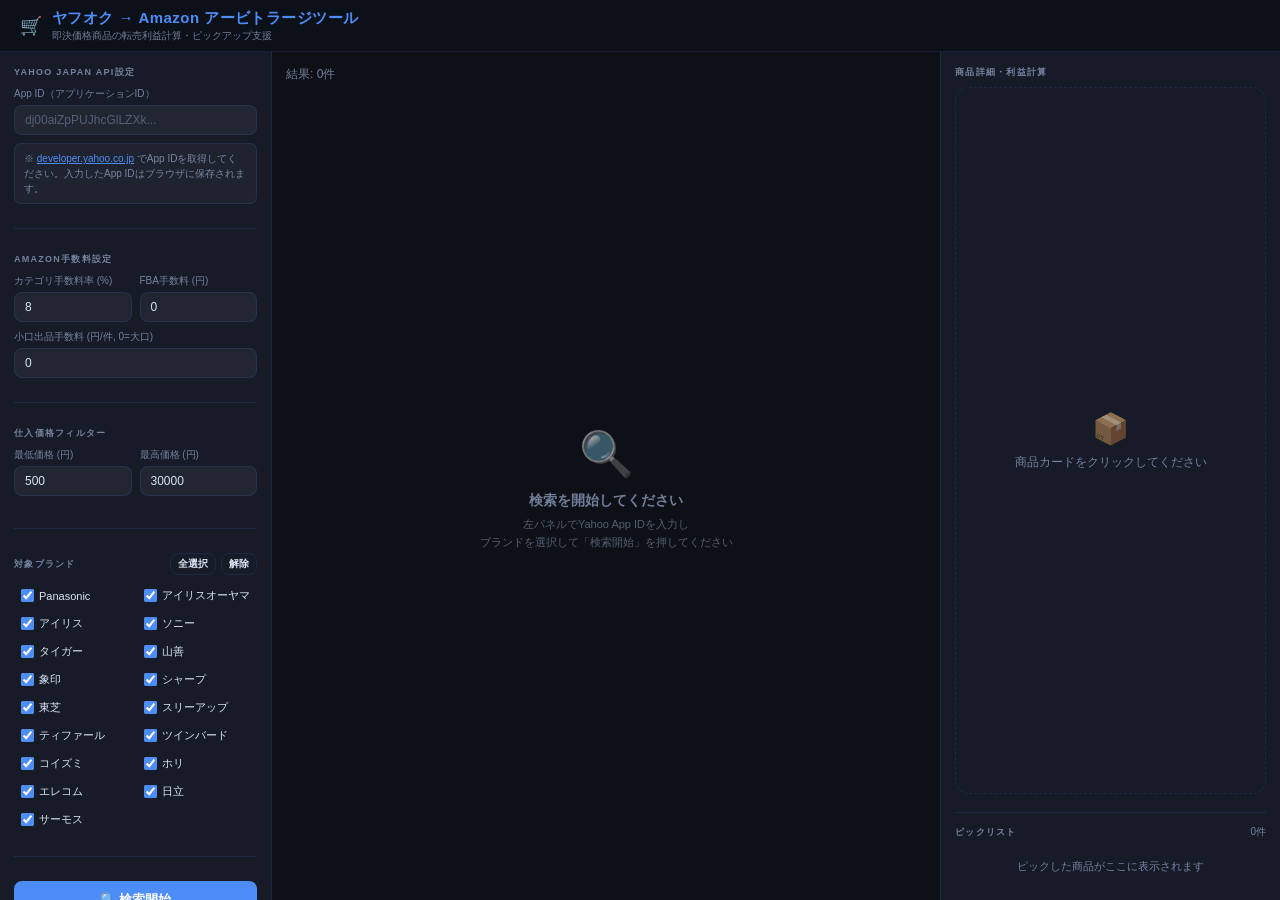
<file: arbitrage.html>
<!DOCTYPE html>
<html lang="ja">
<head>
  <meta charset="utf-8" />
  <meta name="viewport" content="width=device-width, initial-scale=1" />
  <title>ヤフオク→Amazon アービトラージツール</title>
  <style>
    :root {
      --bg: #0d1117;
      --bg2: #090c12;
      --panel: #161b27;
      --card: #1c2235;
      --card2: #232b3e;
      --line: rgba(90, 130, 255, .13);
      --text: #dde4f5;
      --muted: rgba(180, 200, 240, .6);
      --blue: #4d8df8;
      --green: #3acf6c;
      --yellow: #f5c63c;
      --red: #f04c4c;
      --orange: #f79244;
      --shadow: 0 20px 60px rgba(0,0,0,.55);
      --radius: 14px;
    }

    *, *::before, *::after { box-sizing: border-box; margin: 0; padding: 0; }

    body {
      font-family: "Hiragino Sans", "Yu Gothic UI", "Meiryo", sans-serif;
      background: linear-gradient(180deg, #0f1622 0%, var(--bg) 100%);
      color: var(--text);
      font-size: 13px;
      min-height: 100vh;
      overflow-x: hidden;
    }

    /* ===== APP LAYOUT ===== */
    .app {
      display: grid;
      grid-template-columns: 272px 1fr 340px;
      grid-template-rows: 52px 1fr;
      height: 100vh;
      overflow: hidden;
    }

    /* ===== HEADER ===== */
    .app-header {
      grid-column: 1 / -1;
      display: flex;
      align-items: center;
      justify-content: space-between;
      padding: 0 20px;
      background: rgba(13, 17, 25, .98);
      border-bottom: 1px solid var(--line);
      backdrop-filter: blur(12px);
      z-index: 10;
    }

    .header-brand {
      display: flex;
      align-items: center;
      gap: 10px;
    }

    .header-logo {
      font-size: 18px;
    }

    .header-title {
      font-size: 15px;
      font-weight: 700;
      color: var(--blue);
      letter-spacing: .03em;
    }

    .header-sub {
      font-size: 10px;
      color: var(--muted);
      margin-top: 1px;
    }

    .header-actions {
      display: flex;
      align-items: center;
      gap: 8px;
    }

    /* ===== PANELS ===== */
    .panel-left {
      background: var(--panel);
      border-right: 1px solid var(--line);
      overflow-y: auto;
      padding: 14px;
      display: flex;
      flex-direction: column;
      gap: 14px;
    }

    .panel-middle {
      overflow-y: auto;
      padding: 14px;
      background: var(--bg);
      display: flex;
      flex-direction: column;
    }

    .panel-right {
      background: var(--panel);
      border-left: 1px solid var(--line);
      overflow-y: auto;
      padding: 14px;
      display: flex;
      flex-direction: column;
      gap: 0;
    }

    /* ===== SECTION LABELS ===== */
    .sec-label {
      font-size: 9px;
      font-weight: 700;
      letter-spacing: .14em;
      color: var(--muted);
      text-transform: uppercase;
      margin-bottom: 8px;
    }

    /* ===== INPUTS ===== */
    input[type="text"],
    input[type="number"],
    select {
      width: 100%;
      background: rgba(255,255,255,.05);
      border: 1px solid var(--line);
      border-radius: 8px;
      color: var(--text);
      padding: 7px 10px;
      font-size: 12px;
      font-family: inherit;
      transition: border-color .15s;
    }

    input:focus, select:focus {
      outline: none;
      border-color: var(--blue);
      background: rgba(77, 141, 248, .06);
    }

    input::placeholder { color: var(--muted); opacity: .6; }

    .input-wrap {
      display: flex;
      flex-direction: column;
      gap: 4px;
      margin-bottom: 8px;
    }

    .input-wrap:last-child { margin-bottom: 0; }

    .input-label {
      font-size: 10px;
      color: var(--muted);
    }

    .input-row {
      display: grid;
      grid-template-columns: 1fr 1fr;
      gap: 8px;
    }

    /* ===== BUTTONS ===== */
    .btn {
      border: none;
      border-radius: 8px;
      cursor: pointer;
      font-size: 12px;
      font-weight: 600;
      font-family: inherit;
      padding: 8px 12px;
      transition: filter .15s, transform .1s, opacity .15s;
      white-space: nowrap;
    }

    .btn:hover { filter: brightness(1.1); }
    .btn:active { transform: scale(.96); }
    .btn:disabled { opacity: .45; cursor: not-allowed; filter: none; transform: none; }

    .btn-primary { background: var(--blue); color: #fff; width: 100%; padding: 10px; font-size: 13px; }
    .btn-success { background: var(--green); color: #000; width: 100%; padding: 10px; font-size: 13px; }
    .btn-warn    { background: var(--yellow); color: #000; width: 100%; padding: 10px; font-size: 13px; }
    .btn-outline { background: transparent; border: 1px solid var(--line); color: var(--text); }
    .btn-outline:hover { background: rgba(255,255,255,.06); filter: none; }
    .btn-sm { padding: 5px 10px; font-size: 11px; }
    .btn-xs { padding: 3px 7px; font-size: 10px; }
    .btn-danger-outline { background: transparent; border: 1px solid rgba(240,76,76,.35); color: var(--red); width: 100%; }

    /* ===== TAGS ===== */
    .tag {
      display: inline-flex;
      align-items: center;
      padding: 2px 7px;
      border-radius: 999px;
      font-size: 10px;
      font-weight: 700;
      white-space: nowrap;
    }

    .tag-blue   { background: rgba(77,141,248,.18);  color: var(--blue);   }
    .tag-green  { background: rgba(58,207,108,.18);  color: var(--green);  }
    .tag-yellow { background: rgba(245,198,60,.18);  color: var(--yellow); }
    .tag-red    { background: rgba(240,76,76,.18);   color: var(--red);    }
    .tag-orange { background: rgba(247,146,68,.18);  color: var(--orange); }
    .tag-gray   { background: rgba(255,255,255,.1);  color: var(--muted);  }

    /* ===== DIVIDER ===== */
    .divider {
      border: none;
      border-top: 1px solid var(--line);
      margin: 10px 0;
    }

    /* ===== BRAND GRID ===== */
    .brand-grid {
      display: grid;
      grid-template-columns: 1fr 1fr;
      gap: 3px;
    }

    .brand-check {
      display: flex;
      align-items: center;
      gap: 5px;
      padding: 5px 7px;
      border-radius: 6px;
      cursor: pointer;
      transition: background .1s;
      user-select: none;
    }

    .brand-check:hover { background: rgba(255,255,255,.06); }

    .brand-check input[type="checkbox"] {
      width: auto;
      accent-color: var(--blue);
      cursor: pointer;
    }

    .brand-check span { font-size: 11px; }

    .brand-actions {
      display: flex;
      justify-content: space-between;
      align-items: center;
      margin-bottom: 8px;
    }

    /* ===== PROGRESS ===== */
    .progress-wrap {
      display: none;
      flex-direction: column;
      gap: 4px;
    }

    .progress-wrap.show { display: flex; }

    .progress-bar {
      height: 3px;
      background: rgba(255,255,255,.08);
      border-radius: 2px;
      overflow: hidden;
    }

    .progress-fill {
      height: 100%;
      background: var(--blue);
      border-radius: 2px;
      transition: width .4s ease;
    }

    .progress-text {
      font-size: 10px;
      color: var(--muted);
      text-align: center;
    }

    /* ===== FILTER BAR ===== */
    .filter-bar {
      display: none;
      gap: 5px;
      margin-bottom: 10px;
      flex-wrap: wrap;
    }

    .filter-bar.show { display: flex; }

    .filter-pill {
      padding: 4px 11px;
      border-radius: 999px;
      border: 1px solid var(--line);
      background: transparent;
      color: var(--muted);
      font-size: 11px;
      font-family: inherit;
      cursor: pointer;
      transition: all .12s;
    }

    .filter-pill:hover { background: rgba(255,255,255,.06); }

    .filter-pill.active {
      background: var(--blue);
      color: #fff;
      border-color: var(--blue);
    }

    /* ===== RESULTS HEADER ===== */
    .results-hd {
      display: flex;
      align-items: center;
      justify-content: space-between;
      margin-bottom: 10px;
      gap: 8px;
      flex-wrap: wrap;
    }

    .results-count {
      font-size: 12px;
      color: var(--muted);
    }

    .sort-actions {
      display: none;
      gap: 5px;
    }

    .sort-actions.show { display: flex; }

    /* ===== STATUS MESSAGES ===== */
    .status-msg {
      padding: 9px 12px;
      border-radius: 9px;
      font-size: 11px;
      margin-bottom: 10px;
      line-height: 1.5;
    }

    .status-msg.error   { background: rgba(240,76,76,.12);  border: 1px solid rgba(240,76,76,.3);  color: #ff8888; }
    .status-msg.info    { background: rgba(77,141,248,.1);  border: 1px solid rgba(77,141,248,.25); color: #88aaff; }
    .status-msg.success { background: rgba(58,207,108,.1);  border: 1px solid rgba(58,207,108,.25); color: #66df8a; }
    .status-msg.warn    { background: rgba(245,198,60,.1);  border: 1px solid rgba(245,198,60,.25); color: #f0c850; }

    /* ===== RESULT CARDS ===== */
    .results-grid {
      display: flex;
      flex-direction: column;
      gap: 6px;
      flex: 1;
    }

    .result-card {
      background: var(--card);
      border: 1px solid var(--line);
      border-radius: var(--radius);
      padding: 10px;
      cursor: pointer;
      transition: border-color .15s, transform .1s, background .15s;
      display: grid;
      grid-template-columns: 64px 1fr auto;
      gap: 8px;
      align-items: start;
    }

    .result-card:hover {
      border-color: rgba(77,141,248,.35);
      transform: translateY(-1px);
    }

    .result-card.is-selected {
      border-color: var(--blue);
      background: rgba(77,141,248,.07);
    }

    .result-card.is-picked {
      border-color: var(--green);
      background: rgba(58,207,108,.06);
    }

    .result-card.is-ng {
      opacity: .55;
    }

    .result-thumb {
      width: 64px;
      height: 64px;
      object-fit: contain;
      border-radius: 8px;
      background: rgba(255,255,255,.05);
      flex-shrink: 0;
    }

    .result-thumb-placeholder {
      width: 64px;
      height: 64px;
      border-radius: 8px;
      background: rgba(255,255,255,.05);
      display: flex;
      align-items: center;
      justify-content: center;
      font-size: 22px;
      flex-shrink: 0;
    }

    .result-body { min-width: 0; }

    .result-title {
      font-size: 11px;
      font-weight: 600;
      line-height: 1.4;
      margin-bottom: 5px;
      overflow: hidden;
      display: -webkit-box;
      -webkit-line-clamp: 2;
      -webkit-box-orient: vertical;
    }

    .result-tags {
      display: flex;
      flex-wrap: wrap;
      gap: 4px;
    }

    .result-price-col {
      text-align: right;
      flex-shrink: 0;
    }

    .result-price {
      font-size: 14px;
      font-weight: 700;
      color: var(--yellow);
    }

    .result-price-label {
      font-size: 9px;
      color: var(--muted);
      margin-top: 2px;
    }

    .result-profit {
      font-size: 12px;
      font-weight: 700;
      margin-top: 4px;
    }

    /* ===== EMPTY / LOADING STATES ===== */
    .empty-state {
      flex: 1;
      display: flex;
      flex-direction: column;
      align-items: center;
      justify-content: center;
      padding: 60px 20px;
      color: var(--muted);
      text-align: center;
    }

    .empty-icon { font-size: 44px; margin-bottom: 12px; }
    .empty-text { font-size: 14px; font-weight: 600; }
    .empty-sub  { font-size: 11px; margin-top: 6px; opacity: .7; line-height: 1.6; }

    .spinner-wrap {
      display: flex;
      flex-direction: column;
      align-items: center;
      padding: 60px 20px;
      color: var(--muted);
      gap: 12px;
    }

    .spinner {
      width: 30px;
      height: 30px;
      border: 3px solid rgba(77,141,248,.2);
      border-top-color: var(--blue);
      border-radius: 50%;
      animation: spin .7s linear infinite;
    }

    @keyframes spin { to { transform: rotate(360deg); } }

    /* ===== DETAIL PANEL ===== */
    .detail-placeholder {
      flex: 1;
      display: flex;
      flex-direction: column;
      align-items: center;
      justify-content: center;
      min-height: 180px;
      border: 1px dashed var(--line);
      border-radius: var(--radius);
      color: var(--muted);
      text-align: center;
      margin-bottom: 14px;
      padding: 20px;
    }

    #itemDetail { display: none; }

    .detail-thumb-img {
      width: 100%;
      max-height: 140px;
      object-fit: contain;
      border-radius: 10px;
      background: rgba(255,255,255,.04);
      margin-bottom: 10px;
    }

    .detail-title {
      font-size: 12px;
      font-weight: 600;
      line-height: 1.5;
      margin-bottom: 10px;
    }

    .detail-row {
      display: flex;
      justify-content: space-between;
      align-items: center;
      padding: 6px 0;
      border-bottom: 1px solid var(--line);
      gap: 8px;
    }

    .detail-row:last-child { border-bottom: none; }

    .detail-key { font-size: 10px; color: var(--muted); }
    .detail-val { font-size: 12px; font-weight: 600; text-align: right; }

    .detail-link-row {
      display: flex;
      gap: 6px;
      margin-bottom: 10px;
      flex-wrap: wrap;
    }

    /* ===== PROFIT BOX ===== */
    .profit-box {
      border-radius: var(--radius);
      padding: 14px;
      margin: 10px 0;
      text-align: center;
    }

    .profit-box.empty { background: rgba(255,255,255,.04); border: 1px solid var(--line); }
    .profit-box.good  { background: rgba(58,207,108,.1);  border: 1px solid rgba(58,207,108,.28); }
    .profit-box.warn  { background: rgba(245,198,60,.09); border: 1px solid rgba(245,198,60,.24); }
    .profit-box.bad   { background: rgba(240,76,76,.09);  border: 1px solid rgba(240,76,76,.24);  }

    .profit-rate {
      font-size: 30px;
      font-weight: 800;
      line-height: 1;
    }

    .profit-rate.good  { color: var(--green);  }
    .profit-rate.warn  { color: var(--yellow); }
    .profit-rate.bad   { color: var(--red);    }

    .profit-sub   { font-size: 11px; color: var(--muted); margin-top: 4px; }
    .profit-label { font-size: 11px; font-weight: 700; margin-top: 6px; }
    .profit-label.good  { color: var(--green);  }
    .profit-label.warn  { color: var(--yellow); }
    .profit-label.bad   { color: var(--red);    }

    /* ===== PICK LIST ===== */
    .pick-section { border-top: 1px solid var(--line); padding-top: 12px; margin-top: 4px; }

    .pick-section-hd {
      display: flex;
      justify-content: space-between;
      align-items: center;
      margin-bottom: 8px;
    }

    .pick-item {
      background: var(--card);
      border: 1px solid rgba(58,207,108,.25);
      border-radius: 9px;
      padding: 8px 10px;
      margin-bottom: 5px;
      display: flex;
      align-items: center;
      gap: 7px;
    }

    .pick-item-name {
      font-size: 10px;
      flex: 1;
      min-width: 0;
      overflow: hidden;
      text-overflow: ellipsis;
      white-space: nowrap;
      line-height: 1.4;
    }

    .pick-item-rate {
      font-size: 11px;
      font-weight: 700;
      color: var(--green);
      white-space: nowrap;
    }

    .pick-item-price {
      font-size: 10px;
      color: var(--muted);
      white-space: nowrap;
    }

    /* ===== SCROLLBAR ===== */
    ::-webkit-scrollbar { width: 5px; }
    ::-webkit-scrollbar-track { background: transparent; }
    ::-webkit-scrollbar-thumb { background: rgba(255,255,255,.1); border-radius: 3px; }
    ::-webkit-scrollbar-thumb:hover { background: rgba(255,255,255,.18); }

    /* ===== TOOLTIP-LIKE NOTE ===== */
    .note {
      font-size: 10px;
      color: var(--muted);
      line-height: 1.5;
      padding: 7px 9px;
      border-radius: 7px;
      background: rgba(255,255,255,.04);
      border: 1px solid var(--line);
    }

    .note a { color: var(--blue); }

    /* ===== RESPONSIVE ===== */
    @media (max-width: 1080px) {
      .app { grid-template-columns: 240px 1fr 300px; }
    }

    @media (max-width: 800px) {
      .app {
        grid-template-columns: 1fr;
        grid-template-rows: 52px auto auto 1fr auto;
        height: auto;
        overflow: visible;
      }
      .panel-left  { border-right: none; border-bottom: 1px solid var(--line); }
      .panel-middle { min-height: 50vh; }
      .panel-right { border-left: none; border-top: 1px solid var(--line); }
    }

    /* ===== API FALLBACK LINKS ===== */
    .fallback-links {
      display: none;
      flex-direction: column;
      gap: 4px;
    }

    .fallback-links.show { display: flex; }

    .fallback-link {
      font-size: 11px;
      color: var(--blue);
      text-decoration: none;
      padding: 5px 8px;
      border-radius: 6px;
      border: 1px solid var(--line);
      display: flex;
      justify-content: space-between;
      align-items: center;
      transition: background .12s;
    }

    .fallback-link:hover { background: rgba(255,255,255,.06); }
  </style>
</head>
<body>

<div class="app" id="app">

  <!-- ===== HEADER ===== -->
  <header class="app-header">
    <div class="header-brand">
      <span class="header-logo">🛒</span>
      <div>
        <div class="header-title">ヤフオク → Amazon アービトラージツール</div>
        <div class="header-sub">即決価格商品の転売利益計算・ピックアップ支援</div>
      </div>
    </div>
    <div class="header-actions">
      <span id="headerPickBadge" class="tag tag-green" style="display:none;"></span>
      <button class="btn btn-outline btn-sm" id="exportCsvBtn" style="display:none;">CSV出力</button>
    </div>
  </header>

  <!-- ===== LEFT PANEL: SETTINGS ===== -->
  <aside class="panel-left">

    <!-- App ID -->
    <div>
      <div class="sec-label">Yahoo Japan API設定</div>
      <div class="input-wrap">
        <label class="input-label">App ID（アプリケーションID）</label>
        <input type="text" id="appId" placeholder="dj00aiZpPUJhcGlLZXk..." autocomplete="off" />
      </div>
      <div class="note">
        ※ <a href="https://developer.yahoo.co.jp/start/" target="_blank" rel="noopener">developer.yahoo.co.jp</a> でApp IDを取得してください。入力したApp IDはブラウザに保存されます。
      </div>
    </div>

    <hr class="divider" />

    <!-- Fee settings -->
    <div>
      <div class="sec-label">Amazon手数料設定</div>
      <div class="input-row">
        <div class="input-wrap">
          <label class="input-label">カテゴリ手数料率 (%)</label>
          <input type="number" id="feeRate" value="8" min="1" max="30" step="0.5" />
        </div>
        <div class="input-wrap">
          <label class="input-label">FBA手数料 (円)</label>
          <input type="number" id="fbaFee" value="0" min="0" step="10" />
        </div>
      </div>
      <div class="input-wrap">
        <label class="input-label">小口出品手数料 (円/件, 0=大口)</label>
        <input type="number" id="perItemFee" value="0" min="0" step="10" />
      </div>
    </div>

    <hr class="divider" />

    <!-- Price range -->
    <div>
      <div class="sec-label">仕入価格フィルター</div>
      <div class="input-row">
        <div class="input-wrap">
          <label class="input-label">最低価格 (円)</label>
          <input type="number" id="minPrice" value="500" min="0" step="100" />
        </div>
        <div class="input-wrap">
          <label class="input-label">最高価格 (円)</label>
          <input type="number" id="maxPrice" value="30000" min="0" step="1000" />
        </div>
      </div>
    </div>

    <hr class="divider" />

    <!-- Brand selection -->
    <div style="flex:1;">
      <div class="brand-actions">
        <div class="sec-label" style="margin:0;">対象ブランド</div>
        <div style="display:flex;gap:5px;">
          <button class="btn btn-outline btn-xs" id="selectAllBrands">全選択</button>
          <button class="btn btn-outline btn-xs" id="clearAllBrands">解除</button>
        </div>
      </div>
      <div class="brand-grid" id="brandGrid"></div>
    </div>

    <hr class="divider" />

    <!-- Search button -->
    <div>
      <button class="btn btn-primary" id="searchBtn">🔍 検索開始</button>
      <div class="progress-wrap" id="progressWrap" style="margin-top:8px;">
        <div class="progress-bar"><div class="progress-fill" id="progressFill" style="width:0%"></div></div>
        <div class="progress-text" id="progressText"></div>
      </div>
    </div>

    <!-- Fallback links (shown when API fails) -->
    <div id="fallbackSection" style="display:none;">
      <hr class="divider" />
      <div class="sec-label">ヤフオク検索リンク（手動用）</div>
      <div class="fallback-links show" id="fallbackLinks"></div>
    </div>

  </aside>

  <!-- ===== MIDDLE PANEL: RESULTS ===== -->
  <main class="panel-middle">

    <div class="results-hd">
      <div class="results-count" id="resultsCount">結果: 0件</div>
      <div class="sort-actions" id="sortActions">
        <button class="btn btn-outline btn-sm" id="sortProfitBtn">利益率順</button>
        <button class="btn btn-outline btn-sm" id="sortPriceBtn">価格順</button>
        <button class="btn btn-outline btn-sm" id="sortDaysBtn">残り日数順</button>
      </div>
    </div>

    <div class="filter-bar" id="filterBar">
      <button class="filter-pill active" data-filter="all">すべて</button>
      <button class="filter-pill" data-filter="pick">ピック対象 (8%+)</button>
      <button class="filter-pill" data-filter="borderline">要確認 (5-8%)</button>
      <button class="filter-pill" data-filter="unchecked">未チェック</button>
      <button class="filter-pill" data-filter="ng">対象外</button>
    </div>

    <div id="statusMsg"></div>

    <div class="results-grid" id="resultsGrid">
      <div class="empty-state">
        <div class="empty-icon">🔍</div>
        <div class="empty-text">検索を開始してください</div>
        <div class="empty-sub">
          左パネルでYahoo App IDを入力し<br>
          ブランドを選択して「検索開始」を押してください
        </div>
      </div>
    </div>

  </main>

  <!-- ===== RIGHT PANEL: DETAIL ===== -->
  <aside class="panel-right">

    <div class="sec-label">商品詳細・利益計算</div>

    <!-- Placeholder -->
    <div class="detail-placeholder" id="detailPlaceholder">
      <div style="font-size:30px;margin-bottom:8px;">📦</div>
      <div style="font-size:12px;">商品カードをクリックしてください</div>
    </div>

    <!-- Item detail (filled dynamically) -->
    <div id="itemDetail"></div>

    <!-- Pick list -->
    <div class="pick-section" id="pickSection">
      <div class="pick-section-hd">
        <div class="sec-label" style="margin:0;">ピックリスト</div>
        <span id="pickListCount" style="font-size:10px;color:var(--muted);">0件</span>
      </div>
      <div id="pickList">
        <div style="font-size:11px;color:var(--muted);text-align:center;padding:12px;">
          ピックした商品がここに表示されます
        </div>
      </div>
    </div>

  </aside>

</div><!-- .app -->

<script>
// =====================================================
// CONSTANTS
// =====================================================
const BRANDS = [
  { id:'panasonic',   name:'Panasonic',    query:'Panasonic'    },
  { id:'iris_ohyama', name:'アイリスオーヤマ', query:'アイリスオーヤマ' },
  { id:'iris',        name:'アイリス',      query:'アイリス'      },
  { id:'sony',        name:'ソニー',        query:'ソニー'        },
  { id:'tiger',       name:'タイガー',      query:'タイガー'      },
  { id:'yamazen',     name:'山善',          query:'山善'          },
  { id:'zojirushi',   name:'象印',          query:'象印'          },
  { id:'sharp',       name:'シャープ',      query:'シャープ'      },
  { id:'toshiba',     name:'東芝',          query:'東芝'          },
  { id:'threeup',     name:'スリーアップ',   query:'スリーアップ'   },
  { id:'tefal',       name:'ティファール',   query:'ティファール'   },
  { id:'twinbird',    name:'ツインバード',   query:'ツインバード'   },
  { id:'koizumi',     name:'コイズミ',      query:'コイズミ'      },
  { id:'hori',        name:'ホリ',          query:'ホリ'          },
  { id:'elecom',      name:'エレコム',      query:'エレコム'      },
  { id:'hitachi',     name:'日立',          query:'日立'          },
  { id:'thermos',     name:'サーモス',      query:'サーモス'      },
];

const JUNK_WORDS = [
  'ジャンク','現状品','現状渡','現状渡し','故障','破損','パーツ取り',
  'ジャンク品','ジャンク扱い','不動品','動作未確認','難あり','訳あり',
  'わけあり','要修理','動作不良','電源入らず','部品取り',
];

const PROHIBITED_WORDS = [
  'パソコン','ノートpc','ノートパソコン','デスクトップ','laptop',
  'リモコン','テレビリモコン','エアコンリモコン','赤外線リモコン',
  'remote control',
];

const YAHOO_SEARCH_BASE = 'https://auctions.yahooapis.jp/AuctionWebService/V2/json/search';
const MIN_DAYS = 3;
const PROFIT_PICK_RATE = 8;   // % → ピック対象
const PROFIT_MIN_RATE  = 5;   // % → 要確認 (表示はするが登録非推奨)

// =====================================================
// STATE
// =====================================================
let allItems     = [];   // all fetched & base-filtered items
let displayItems = [];   // after UI filter
let selectedItem = null;
let pickList     = [];
let currentFilter = 'all';

// =====================================================
// INIT
// =====================================================
function init() {
  buildBrandGrid();

  // Restore saved App ID
  const saved = localStorage.getItem('arb_app_id');
  if (saved) document.getElementById('appId').value = saved;

  document.getElementById('appId').addEventListener('change', e => {
    localStorage.setItem('arb_app_id', e.target.value.trim());
  });

  document.getElementById('selectAllBrands').addEventListener('click', () => {
    document.querySelectorAll('input[name="brand"]').forEach(c => c.checked = true);
  });
  document.getElementById('clearAllBrands').addEventListener('click', () => {
    document.querySelectorAll('input[name="brand"]').forEach(c => c.checked = false);
  });

  document.getElementById('searchBtn').addEventListener('click', startSearch);

  document.getElementById('filterBar').addEventListener('click', e => {
    const pill = e.target.closest('.filter-pill');
    if (!pill) return;
    document.querySelectorAll('.filter-pill').forEach(p => p.classList.remove('active'));
    pill.classList.add('active');
    currentFilter = pill.dataset.filter;
    renderResults();
  });

  document.getElementById('sortProfitBtn').addEventListener('click', () => {
    allItems.sort((a,b) => b.profitRate - a.profitRate);
    applyFilter();
  });
  document.getElementById('sortPriceBtn').addEventListener('click', () => {
    allItems.sort((a,b) => a.buyNowPrice - b.buyNowPrice);
    applyFilter();
  });
  document.getElementById('sortDaysBtn').addEventListener('click', () => {
    allItems.sort((a,b) => a.daysLeft - b.daysLeft);
    applyFilter();
  });

  document.getElementById('exportCsvBtn').addEventListener('click', exportCsv);

  // Fee/price input re-calculate on change
  ['feeRate','fbaFee','perItemFee'].forEach(id => {
    document.getElementById(id).addEventListener('change', () => {
      // Recalculate all items that have amazon price set
      allItems.forEach(item => {
        if (item.amazonUsedPrice || item.amazonNewPrice) {
          const c = calcProfit(item);
          Object.assign(item, c);
        }
      });
      applyFilter();
      if (selectedItem) renderDetail(selectedItem);
    });
  });
}

function buildBrandGrid() {
  const grid = document.getElementById('brandGrid');
  grid.innerHTML = BRANDS.map(b => `
    <label class="brand-check">
      <input type="checkbox" name="brand" value="${b.id}" checked />
      <span>${esc(b.name)}</span>
    </label>
  `).join('');
}

// =====================================================
// YAHOO AUCTION API (JSONP)
// =====================================================
function jsonpCall(url) {
  return new Promise((resolve, reject) => {
    const cbName = '_yaj_' + Date.now() + '_' + Math.random().toString(36).slice(2,6);
    const script = document.createElement('script');
    let settled = false;

    const timer = setTimeout(() => {
      if (settled) return;
      settled = true;
      cleanup();
      reject(new Error('タイムアウト(15s)'));
    }, 15000);

    window[cbName] = data => {
      if (settled) return;
      settled = true;
      cleanup();
      resolve(data);
    };

    script.onerror = () => {
      if (settled) return;
      settled = true;
      cleanup();
      reject(new Error('スクリプト読み込みエラー'));
    };

    function cleanup() {
      clearTimeout(timer);
      delete window[cbName];
      if (script.parentNode) script.parentNode.removeChild(script);
    }

    script.src = url + '&callback=' + cbName;
    document.head.appendChild(script);
  });
}

async function fetchBrand(brand, appId, minPrice, maxPrice) {
  const params = new URLSearchParams({
    appid:  appId,
    query:  brand.query,
    hits:   100,
    buynow: 1,       // 即決価格あり
    output: 'json',
    min:    minPrice,
    max:    maxPrice,
  });

  const url = `${YAHOO_SEARCH_BASE}?${params}`;
  const data = await jsonpCall(url);
  return parseItems(data, brand.name);
}

function parseItems(data, brandName) {
  try {
    // Handle API error
    if (data?.Error || data?.error) return [];

    const rs = data?.ResultSet;
    if (!rs) return [];

    const result = rs.Result;
    if (!result) return [];

    const raw = result.Item;
    if (!raw) return [];

    const arr = Array.isArray(raw) ? raw : [raw];

    return arr.map(item => {
      const buyNowPrice = parsePrice(item.BuyItNowPrice);
      const endTime     = item.EndTime || '';
      const daysLeft    = calcDaysLeft(endTime);

      return {
        id:           item.AuctionID || '',
        title:        item.Title     || '',
        buyNowPrice,
        currentPrice: parsePrice(item.Price),
        endTime,
        daysLeft,
        imageUrl:     item.ImageUrl         || '',
        auctionUrl:   item.AuctionItemUrl   || `https://page.auctions.yahoo.co.jp/jp/auction/${item.AuctionID}`,
        sellerId:     item.Seller?.Id       || '',
        sellerRating: parseInt(item.Seller?.Rating || 0),
        shippingCode: item.Shipping?.Code   || item.Shipping?.Type || '',
        brand:        brandName,
        // Derived flags
        isJunk:       checkWords(item.Title, JUNK_WORDS),
        isProhibited: checkWords(item.Title, PROHIBITED_WORDS),
        isCOD:        checkCOD(item),
        // Amazon / user inputs
        asin:             '',
        amazonUsedPrice:  0,
        amazonNewPrice:   0,
        shippingCost:     0,
        // Calculated profit
        suggestedPrice: 0,
        amazonFee:      0,
        profit:         0,
        profitRate:     0,
        status:         'unchecked',  // unchecked / pick / borderline / ng
      };
    }).filter(i => i.buyNowPrice > 0 && i.id);

  } catch (e) {
    console.warn('parseItems error:', e);
    return [];
  }
}

function parsePrice(v) {
  if (!v) return 0;
  if (typeof v === 'number') return v;
  if (typeof v === 'object') return parseInt(v._value || v.value || 0) || 0;
  return parseInt(String(v).replace(/[^\d]/g,'')) || 0;
}

function calcDaysLeft(endTimeStr) {
  if (!endTimeStr) return 0;
  const diff = new Date(endTimeStr) - Date.now();
  return diff / (86400 * 1000);
}

function checkWords(title, words) {
  if (!title) return false;
  const lower = title.toLowerCase();
  return words.some(w => lower.includes(w.toLowerCase()));
}

function checkCOD(item) {
  // 着払い detection from shipping info (may not always be available in search result)
  const code = String(item.Shipping?.Code || item.Shipping?.Type || '');
  if (!code) return null;  // unknown
  // Code "2" typically means 着払い in Yahoo Auction API
  return code === '2' || code.includes('着払');
}

// =====================================================
// BASE FILTERING
// =====================================================
function baseFilter(items) {
  return items.filter(i => {
    if (i.daysLeft < MIN_DAYS) return false;
    if (i.isJunk)       return false;
    if (i.isProhibited) return false;
    if (i.isCOD === true) return false;
    return true;
  });
}

// =====================================================
// PROFIT CALCULATION
// =====================================================
function calcProfit(item) {
  const feeRate    = parseFloat(document.getElementById('feeRate').value)    / 100 || 0.08;
  const fbaFee     = parseFloat(document.getElementById('fbaFee').value)     || 0;
  const perItemFee = parseFloat(document.getElementById('perItemFee').value) || 0;

  const purchaseCost = item.buyNowPrice + (item.shippingCost || 0);

  if (!item.amazonUsedPrice && !item.amazonNewPrice) {
    return { suggestedPrice:0, amazonFee:0, profit:0, profitRate:0, status:'unchecked' };
  }

  let suggestedPrice;
  if (item.amazonUsedPrice > 0) {
    // 中古最安 - 100円
    suggestedPrice = item.amazonUsedPrice - 100;
  } else {
    // 新品最安 × 0.9
    suggestedPrice = Math.floor(item.amazonNewPrice * 0.9);
  }

  if (suggestedPrice <= 0) {
    return { suggestedPrice:0, amazonFee:0, profit:0, profitRate:0, status:'ng' };
  }

  const amazonFee   = Math.floor(suggestedPrice * feeRate);
  const totalFees   = amazonFee + fbaFee + perItemFee;
  const profit      = suggestedPrice - totalFees - purchaseCost;
  const profitRate  = Math.round((profit / suggestedPrice) * 1000) / 10;  // 1 decimal

  let status;
  if      (profitRate >= PROFIT_PICK_RATE) status = 'pick';
  else if (profitRate >= PROFIT_MIN_RATE)  status = 'borderline';
  else                                     status = 'ng';

  return { suggestedPrice, amazonFee, profit: Math.round(profit), profitRate, status };
}

// =====================================================
// SEARCH ORCHESTRATION
// =====================================================
async function startSearch() {
  const appId = document.getElementById('appId').value.trim();
  if (!appId) { showStatus('Yahoo Japan App IDを入力してください', 'error'); return; }

  const selectedBrands = BRANDS.filter(b => {
    const cb = document.querySelector(`input[name="brand"][value="${b.id}"]`);
    return cb?.checked;
  });
  if (selectedBrands.length === 0) { showStatus('ブランドを1つ以上選択してください', 'error'); return; }

  const minPrice = parseInt(document.getElementById('minPrice').value) || 0;
  const maxPrice = parseInt(document.getElementById('maxPrice').value) || 999999;

  // Reset
  allItems = [];
  displayItems = [];
  selectedItem = null;
  document.getElementById('itemDetail').style.display  = 'none';
  document.getElementById('detailPlaceholder').style.display = 'flex';
  document.getElementById('filterBar').classList.remove('show');
  document.getElementById('sortActions').classList.remove('show');
  showStatus('', '');
  renderResults();

  const btn = document.getElementById('searchBtn');
  btn.disabled = true;
  btn.textContent = '検索中…';

  const pw = document.getElementById('progressWrap');
  pw.classList.add('show');

  let errorCount = 0;
  let totalFetched = 0;

  for (let i = 0; i < selectedBrands.length; i++) {
    const brand = selectedBrands[i];
    const pct = Math.round(i / selectedBrands.length * 100);
    document.getElementById('progressFill').style.width = pct + '%';
    document.getElementById('progressText').textContent =
      `${brand.name} を検索中… (${i+1}/${selectedBrands.length})`;

    try {
      const items = await fetchBrand(brand, appId, minPrice, maxPrice);
      // Deduplicate by auction ID
      items.forEach(item => {
        if (!allItems.find(x => x.id === item.id)) {
          allItems.push(item);
          totalFetched++;
        }
      });
    } catch (e) {
      console.warn(`Error fetching ${brand.name}:`, e);
      errorCount++;
    }

    // Partial render after each brand
    const filtered = baseFilter(allItems);
    displayItems = filtered;
    applyFilter(false);

    // Rate-limit delay
    if (i < selectedBrands.length - 1) {
      await delay(350);
    }
  }

  document.getElementById('progressFill').style.width = '100%';
  const filtered = baseFilter(allItems);
  displayItems = filtered;

  setTimeout(() => pw.classList.remove('show'), 2000);

  btn.disabled = false;
  btn.textContent = '🔍 再検索';

  document.getElementById('filterBar').classList.add('show');
  document.getElementById('sortActions').classList.add('show');
  applyFilter();

  // Show status
  if (errorCount === selectedBrands.length) {
    showStatus(
      `APIエラー: 全ブランドで取得に失敗しました。App IDが正しいか確認してください。下の手動検索リンクをご利用ください。`,
      'error'
    );
    showFallbackLinks(selectedBrands);
  } else {
    if (errorCount > 0) {
      showStatus(`注意: ${errorCount}/${selectedBrands.length}ブランドで取得エラーが発生しました。`, 'warn');
    }
    if (filtered.length === 0) {
      showStatus('条件に合う商品が見つかりませんでした。価格範囲を広げるか他のブランドをお試しください。', 'info');
    } else {
      showStatus(`${filtered.length}件の商品が見つかりました（フィルター済み・合計取得: ${totalFetched}件）`, 'success');
    }
  }
}

function showFallbackLinks(brands) {
  const sec = document.getElementById('fallbackSection');
  const links = document.getElementById('fallbackLinks');
  sec.style.display = 'block';
  links.innerHTML = brands.slice(0, 12).map(b => {
    const params = new URLSearchParams({ p: b.query, va: b.query, select: 'buynow' });
    const url = `https://auctions.yahoo.co.jp/search/search?${params}`;
    return `<a class="fallback-link" href="${url}" target="_blank" rel="noopener">
      ${esc(b.name)} <span>↗</span>
    </a>`;
  }).join('');
}

// =====================================================
// FILTER & RENDER
// =====================================================
function applyFilter(doRender = true) {
  switch (currentFilter) {
    case 'pick':        displayItems = allItems.filter(i => baseFilter([i]).length && i.status === 'pick');       break;
    case 'borderline':  displayItems = allItems.filter(i => baseFilter([i]).length && i.status === 'borderline'); break;
    case 'unchecked':   displayItems = allItems.filter(i => baseFilter([i]).length && i.status === 'unchecked');  break;
    case 'ng':          displayItems = allItems.filter(i => baseFilter([i]).length && i.status === 'ng');         break;
    default:            displayItems = baseFilter(allItems);
  }
  if (doRender) renderResults();
}

function renderResults() {
  const grid = document.getElementById('resultsGrid');
  const countEl = document.getElementById('resultsCount');
  const total = baseFilter(allItems).length;

  countEl.textContent = `結果: ${displayItems.length}件 / ${total}件`;

  if (displayItems.length === 0 && allItems.length === 0) {
    grid.innerHTML = `
      <div class="empty-state">
        <div class="empty-icon">🔍</div>
        <div class="empty-text">検索を開始してください</div>
        <div class="empty-sub">左パネルでApp IDを入力し<br>ブランドを選択して「検索開始」を押してください</div>
      </div>`;
    return;
  }

  if (displayItems.length === 0) {
    grid.innerHTML = `
      <div class="empty-state">
        <div class="empty-icon">📭</div>
        <div class="empty-text">該当商品なし</div>
        <div class="empty-sub">このフィルターで条件に合う商品が見つかりませんでした</div>
      </div>`;
    return;
  }

  grid.innerHTML = displayItems.map(item => renderCard(item)).join('');

  grid.querySelectorAll('.result-card').forEach(card => {
    card.addEventListener('click', () => {
      const item = allItems.find(i => i.id === card.dataset.id);
      if (item) selectItem(item);
    });
  });
}

function renderCard(item) {
  const isPicked = pickList.some(p => p.id === item.id);
  const days = Math.floor(item.daysLeft);

  const daysCls = days >= 7 ? 'tag-blue' : days >= 3 ? 'tag-yellow' : 'tag-red';

  let statusTag = '';
  if (isPicked) {
    statusTag = '<span class="tag tag-green">ピック済</span>';
  } else if (item.status === 'pick') {
    statusTag = '<span class="tag tag-green">ピック対象</span>';
  } else if (item.status === 'borderline') {
    statusTag = '<span class="tag tag-yellow">要確認</span>';
  } else if (item.status === 'ng') {
    statusTag = '<span class="tag tag-red">対象外</span>';
  }

  let profitTag = '';
  if (item.profitRate !== 0 && item.status !== 'unchecked') {
    const cls = item.profitRate >= 8 ? 'tag-green' : item.profitRate >= 5 ? 'tag-yellow' : 'tag-red';
    profitTag = `<span class="tag ${cls}">${item.profitRate}%</span>`;
  }

  const thumb = item.imageUrl
    ? `<img class="result-thumb" src="${esc(item.imageUrl)}" alt="" loading="lazy"
           onerror="this.parentNode.innerHTML='<div class=result-thumb-placeholder>📦</div>'" />`
    : `<div class="result-thumb-placeholder">📦</div>`;

  const selCls = selectedItem?.id === item.id ? 'is-selected' : '';
  const pickCls = isPicked ? 'is-picked' : '';
  const ngCls   = item.status === 'ng' && !isPicked ? 'is-ng' : '';

  return `
    <div class="result-card ${selCls} ${pickCls} ${ngCls}" data-id="${esc(item.id)}">
      ${thumb}
      <div class="result-body">
        <div class="result-title">${esc(item.title)}</div>
        <div class="result-tags">
          <span class="tag tag-gray">${esc(item.brand)}</span>
          <span class="tag ${daysCls}">残${days}日</span>
          ${item.isCOD === null ? '<span class="tag tag-orange">送料要確認</span>' : ''}
          ${statusTag}
          ${profitTag}
        </div>
      </div>
      <div class="result-price-col">
        <div class="result-price">¥${item.buyNowPrice.toLocaleString()}</div>
        <div class="result-price-label">即決価格</div>
        ${item.suggestedPrice > 0 ? `<div class="result-profit" style="color:${item.profitRate>=8?'var(--green)':item.profitRate>=5?'var(--yellow)':'var(--red)'}">¥${item.suggestedPrice.toLocaleString()}</div>` : ''}
      </div>
    </div>
  `;
}

// =====================================================
// ITEM DETAIL
// =====================================================
function selectItem(item) {
  selectedItem = item;

  // Update selection styling in grid
  document.querySelectorAll('.result-card').forEach(c => {
    c.classList.toggle('is-selected', c.dataset.id === item.id);
  });

  document.getElementById('detailPlaceholder').style.display = 'none';
  document.getElementById('itemDetail').style.display = 'block';
  renderDetail(item);
}

function renderDetail(item) {
  const el = document.getElementById('itemDetail');
  const isPicked = pickList.some(p => p.id === item.id);
  const calc = { suggestedPrice: item.suggestedPrice, amazonFee: item.amazonFee,
                 profit: item.profit, profitRate: item.profitRate, status: item.status };

  const endStr = item.endTime
    ? new Date(item.endTime).toLocaleString('ja-JP', { month:'numeric', day:'numeric', hour:'2-digit', minute:'2-digit' })
    : '-';

  const amazonSearchUrl = `https://www.amazon.co.jp/s?k=${encodeURIComponent(item.title)}`;

  let actionBtn = '';
  if (isPicked) {
    actionBtn = `<button class="btn btn-danger-outline" onclick="removeFromPick()">ピックリストから削除</button>`;
  } else if (item.status === 'pick') {
    actionBtn = `<button class="btn btn-success" onclick="addToPick()">✓ ピックリストに追加</button>`;
  } else if (item.status === 'borderline') {
    actionBtn = `<button class="btn btn-warn" onclick="addToPick()">要確認でピックに追加</button>`;
  }

  el.innerHTML = `
    ${item.imageUrl ? `<img class="detail-thumb-img" src="${esc(item.imageUrl)}" alt=""
       onerror="this.style.display='none'" />` : ''}

    <div class="detail-title">${esc(item.title)}</div>

    <div class="detail-link-row">
      <a href="${esc(item.auctionUrl)}" target="_blank" rel="noopener"
         class="btn btn-outline btn-sm">ヤフオクで見る ↗</a>
      <a href="${amazonSearchUrl}" target="_blank" rel="noopener"
         class="btn btn-outline btn-sm">Amazonで検索 ↗</a>
    </div>

    <div class="detail-row">
      <span class="detail-key">即決価格</span>
      <span class="detail-val" style="color:var(--yellow);">¥${item.buyNowPrice.toLocaleString()}</span>
    </div>
    <div class="detail-row">
      <span class="detail-key">終了日時</span>
      <span class="detail-val">${esc(endStr)}</span>
    </div>
    <div class="detail-row">
      <span class="detail-key">残り日数</span>
      <span class="detail-val">${Math.floor(item.daysLeft)}日</span>
    </div>
    <div class="detail-row">
      <span class="detail-key">出品者</span>
      <span class="detail-val">${esc(item.sellerId)} (評価${item.sellerRating})</span>
    </div>
    ${item.isCOD === null ? `
    <div class="detail-row">
      <span class="detail-key">着払い</span>
      <span class="detail-val" style="color:var(--orange);">ヤフオクページで要確認<br>
        <small style="font-size:10px;font-weight:400;color:var(--muted);">
          ※北海道に設定して送料も確認</small>
      </span>
    </div>` : ''}

    <hr class="divider" />
    <div class="sec-label">仕入情報</div>

    <div class="input-wrap">
      <label class="input-label">仕入送料（円）※北海道送料を入力</label>
      <input type="number" id="d_shipping" value="${item.shippingCost}"
             min="0" step="100" oninput="updateField('shippingCost', this.value)" />
    </div>

    <hr class="divider" />
    <div class="sec-label">Amazon情報</div>

    <div class="input-wrap">
      <label class="input-label">ASINコード</label>
      <input type="text" id="d_asin" value="${esc(item.asin)}" placeholder="B0XXXXXXXXX"
             onchange="updateField('asin', this.value)" />
    </div>

    <div class="input-wrap">
      <label class="input-label">中古最安値（送料込み合計）※なければ0</label>
      <input type="number" id="d_used" value="${item.amazonUsedPrice}"
             min="0" step="100" oninput="updateField('amazonUsedPrice', this.value)" />
    </div>

    <div class="input-wrap">
      <label class="input-label">新品最安値（送料込み合計）</label>
      <input type="number" id="d_new" value="${item.amazonNewPrice}"
             min="0" step="100" oninput="updateField('amazonNewPrice', this.value)" />
    </div>

    <hr class="divider" />
    <div class="sec-label">利益計算</div>

    ${renderProfitBox(calc)}

    ${calc.suggestedPrice > 0 ? `
    <div class="detail-row">
      <span class="detail-key">推奨販売価格</span>
      <span class="detail-val" style="color:var(--blue);">¥${calc.suggestedPrice.toLocaleString()}</span>
    </div>
    <div class="detail-row">
      <span class="detail-key">Amazon手数料 (${document.getElementById('feeRate').value}%)</span>
      <span class="detail-val">¥${calc.amazonFee.toLocaleString()}</span>
    </div>
    <div class="detail-row">
      <span class="detail-key">総仕入コスト</span>
      <span class="detail-val">¥${(item.buyNowPrice + (item.shippingCost||0)).toLocaleString()}</span>
    </div>
    <div class="detail-row">
      <span class="detail-key">純利益</span>
      <span class="detail-val" style="color:${calc.profit>=0?'var(--green)':'var(--red)'};">
        ¥${calc.profit.toLocaleString()}
      </span>
    </div>
    <div style="margin-top:10px; font-size:10px; color:var(--muted); line-height:1.6;">
      ${item.amazonUsedPrice > 0
        ? '価格ルール: 中古最安値 ‐ 100円'
        : '価格ルール: 新品最安値 × 90%（中古出品なし）'}
      <br>利益率8%以上でピック対象、8%未満は登録不可
    </div>
    ` : ''}

    ${actionBtn ? `<div style="margin-top:12px;">${actionBtn}</div>` : ''}
  `;
}

function renderProfitBox(calc) {
  if (!calc.suggestedPrice) {
    return `<div class="profit-box empty">
      <div style="color:var(--muted);font-size:12px;">Amazon価格を入力してください</div>
    </div>`;
  }
  const cls = calc.status === 'pick' ? 'good' : calc.status === 'borderline' ? 'warn' : 'bad';
  const labels = { pick:'ピック対象 ✓', borderline:'要確認（8%未満）', ng:'対象外', unchecked:'-' };
  return `<div class="profit-box ${cls}">
    <div class="profit-rate ${cls}">${calc.profitRate}%</div>
    <div class="profit-sub">利益率</div>
    <div class="profit-label ${cls}">${labels[calc.status] || '-'}</div>
  </div>`;
}

// =====================================================
// FIELD UPDATE (from detail inputs)
// =====================================================
function updateField(field, rawVal) {
  if (!selectedItem) return;

  const val = field === 'asin' ? rawVal.trim() : (parseFloat(rawVal) || 0);

  const idx = allItems.findIndex(i => i.id === selectedItem.id);
  if (idx === -1) return;

  allItems[idx][field] = val;
  selectedItem = allItems[idx];

  // Recalculate
  const c = calcProfit(selectedItem);
  allItems[idx].suggestedPrice = c.suggestedPrice;
  allItems[idx].amazonFee      = c.amazonFee;
  allItems[idx].profit         = c.profit;
  allItems[idx].profitRate     = c.profitRate;
  allItems[idx].status         = c.status;
  selectedItem = allItems[idx];

  // Update card in grid without full re-render
  const card = document.querySelector(`.result-card[data-id="${selectedItem.id}"]`);
  if (card) {
    const tmp = document.createElement('div');
    tmp.innerHTML = renderCard(selectedItem);
    const newCard = tmp.firstElementChild;
    card.replaceWith(newCard);
    newCard.addEventListener('click', () => selectItem(selectedItem));
  }

  // Update pick list entry if exists
  const pi = pickList.findIndex(p => p.id === selectedItem.id);
  if (pi !== -1) {
    pickList[pi] = { ...selectedItem };
    renderPickList();
    updatePickBadge();
  }

  // Re-render detail
  renderDetail(selectedItem);
}

// =====================================================
// PICK LIST
// =====================================================
function addToPick() {
  if (!selectedItem) return;
  if (pickList.some(p => p.id === selectedItem.id)) return;
  pickList.push({ ...selectedItem });
  renderPickList();
  updatePickBadge();
  renderDetail(selectedItem);
  // Update card
  const card = document.querySelector(`.result-card[data-id="${selectedItem.id}"]`);
  if (card) card.classList.add('is-picked');
}

function removeFromPick() {
  if (!selectedItem) return;
  pickList = pickList.filter(p => p.id !== selectedItem.id);
  renderPickList();
  updatePickBadge();
  renderDetail(selectedItem);
  const card = document.querySelector(`.result-card[data-id="${selectedItem.id}"]`);
  if (card) card.classList.remove('is-picked');
}

function removePickById(id) {
  pickList = pickList.filter(p => p.id !== id);
  renderPickList();
  updatePickBadge();
  if (selectedItem?.id === id) renderDetail(selectedItem);
  const card = document.querySelector(`.result-card[data-id="${id}"]`);
  if (card) card.classList.remove('is-picked');
}

function renderPickList() {
  const el = document.getElementById('pickList');
  const cnt = document.getElementById('pickListCount');
  cnt.textContent = `${pickList.length}件`;

  if (pickList.length === 0) {
    el.innerHTML = `<div style="font-size:11px;color:var(--muted);text-align:center;padding:12px;">
      ピックした商品がここに表示されます</div>`;
    return;
  }

  el.innerHTML = pickList.map(item => `
    <div class="pick-item">
      <div style="flex:1;min-width:0;">
        <div class="pick-item-name" title="${esc(item.title)}">${esc(item.title)}</div>
        <div style="display:flex;gap:6px;margin-top:3px;">
          <span class="pick-item-price">¥${item.buyNowPrice.toLocaleString()}</span>
          ${item.asin ? `<span class="tag tag-blue" style="padding:1px 5px;font-size:9px;">${esc(item.asin)}</span>` : ''}
        </div>
      </div>
      <div class="pick-item-rate">${item.profitRate}%</div>
      <button class="btn btn-outline btn-xs" onclick="removePickById('${esc(item.id)}')" title="削除">×</button>
    </div>
  `).join('');
}

function updatePickBadge() {
  const badge = document.getElementById('headerPickBadge');
  const exportBtn = document.getElementById('exportCsvBtn');
  if (pickList.length > 0) {
    badge.style.display = 'inline-flex';
    badge.textContent = `ピック: ${pickList.length}件`;
    exportBtn.style.display = 'inline-block';
  } else {
    badge.style.display = 'none';
    exportBtn.style.display = 'none';
  }
}

// =====================================================
// CSV EXPORT
// =====================================================
function exportCsv() {
  if (pickList.length === 0) return;

  const header = ['商品名','ASIN','ヤフオク即決価格','仕入送料','総仕入コスト',
                  'Amazon推奨販売価格','Amazon手数料','純利益','利益率','YahooオークションURL'];

  const rows = pickList.map(item => [
    `"${(item.title||'').replace(/"/g,'""')}"`,
    item.asin || '',
    item.buyNowPrice,
    item.shippingCost || 0,
    (item.buyNowPrice + (item.shippingCost||0)),
    item.suggestedPrice || 0,
    item.amazonFee || 0,
    item.profit || 0,
    (item.profitRate || 0) + '%',
    `"${item.auctionUrl}"`,
  ]);

  const csv = '﻿' + [header, ...rows].map(r => r.join(',')).join('\r\n');
  const blob = new Blob([csv], { type: 'text/csv;charset=utf-8' });
  const url  = URL.createObjectURL(blob);
  const a    = document.createElement('a');
  a.href     = url;
  a.download = `picklist_${new Date().toISOString().slice(0,10)}.csv`;
  a.click();
  URL.revokeObjectURL(url);
}

// =====================================================
// UTILS
// =====================================================
function esc(str) {
  return String(str ?? '')
    .replace(/&/g,'&amp;').replace(/</g,'&lt;')
    .replace(/>/g,'&gt;').replace(/"/g,'&quot;').replace(/'/g,'&#39;');
}

function showStatus(msg, type) {
  const el = document.getElementById('statusMsg');
  el.innerHTML = msg ? `<div class="status-msg ${type}">${esc(msg)}</div>` : '';
}

function delay(ms) { return new Promise(r => setTimeout(r, ms)); }

// =====================================================
// BOOT
// =====================================================
init();
</script>
</body>
</html>
</file>
